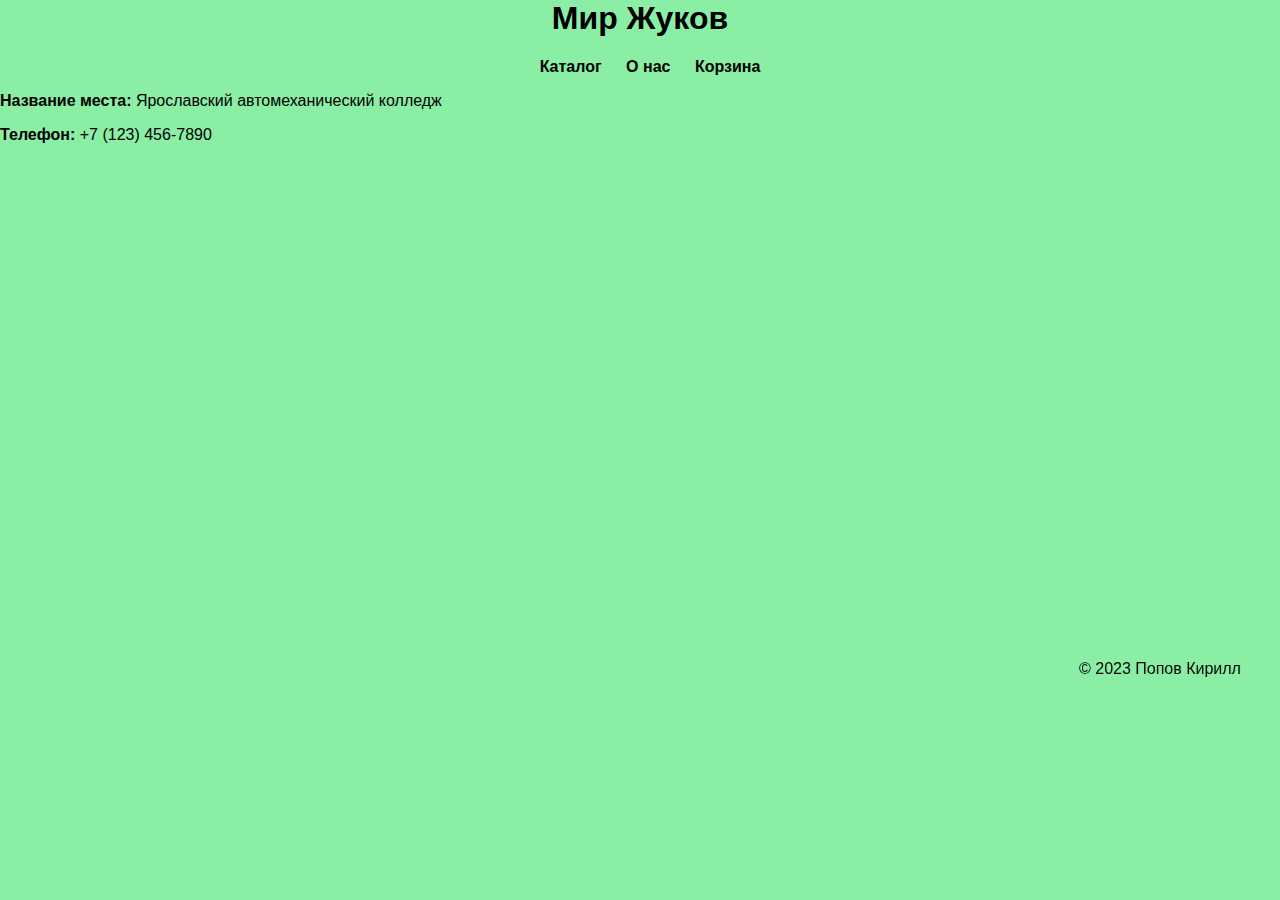
<file: about.html>
<html>

<head>
<meta charset="UTF-8">
<link rel="stylesheet" href="./styles.css">
<link rel="shortcuticon" href="./pictures/icon.png" >
<title>Мир Жуков/О нас</title>
<script src="https://api-maps.yandex.ru/2.1/?apikey=ВАШ_API_КЛЮЧ&lang=ru_RU" type="text/javascript"></script> 
</head>

<body>
<h1 align="center">Мир Жуков</h1>
<header>
        <div class="header-content">            
            <nav>
                <ul>
                    <li><a href="index.html">Каталог</a></li>
                    
                    <li><a href="about.html">О нас</a></li>
					<li><a href="cart.html">Корзина</a></li>
                </ul>
            </nav>
        </div>
    </header>
<div id="contact-info">
        <p><strong>Название места:</strong> Ярославский автомеханический колледж</p>
        <p><strong>Телефон:</strong> +7 (123) 456-7890</p>
    </div>

	
    <div id="map" style="height: 500px; width: 100%;"></div>
    <script>
        ymaps.ready(init);

        function init() {
            var myMap = new ymaps.Map('map', {
                center: [57.641563, 39.850747], // Координаты центра карты
                zoom: 12 // Уровень масштабирования
            });

            var myPlacemark = new ymaps.Placemark([57.641563, 39.850747], {
                hintContent: 'Ярославский автомеханический колледж',
                balloonContent: ''
            });

            myMap.geoObjects.add(myPlacemark);
        }
    </script>


<div class="moving-text">
<marquee scrollamount="25" >© 2023 Попов Кирилл</marquee>
</div>





</body>
</html>
</file>
<file: styles.css>
.card{
width:200px; 
height:300px;
border:2px solid black;
}	

.kart{
width:200px; 
height:210px;
border-bottom:2px solid black;
}

.cont{
padding:10px;
text-align: center;
height:100%;	
}

.imya{
font-weight:700;
font-size:20px;	
}

.strana{
font-size:12px;
margin-top:10px;	
}

.cardlist{
display:flex;
flex-wrap:wrap;
gap:52px;
justify-content: center;
}

a{
color: black;
text-decoration: none;	
}

body{
font-family: 'Arial', sans-serif;
margin: 0;
padding: 0;
background-image: url(pictures/back.jpg);
background-repeat: repeat;
}

nav ul {
    list-style: none;
}

nav li {
    display: inline;
    margin-right: 20px;
}

nav a {
    text-decoration: none;
    color: black;
    font-weight: bold;
    transition: color 0.3s ease;
	
}

header {
    background-image: url(pictures/back.jpg);
    text-align: center;
    padding: 0px;
	
.moving-text {
    position: absolute;
    font-size: 5px;
    color: #000;
    white-space: nowrap;
    animation: moveText 15s linear infinite;
	padding: 2px;
}

title{
	
}
</file>
